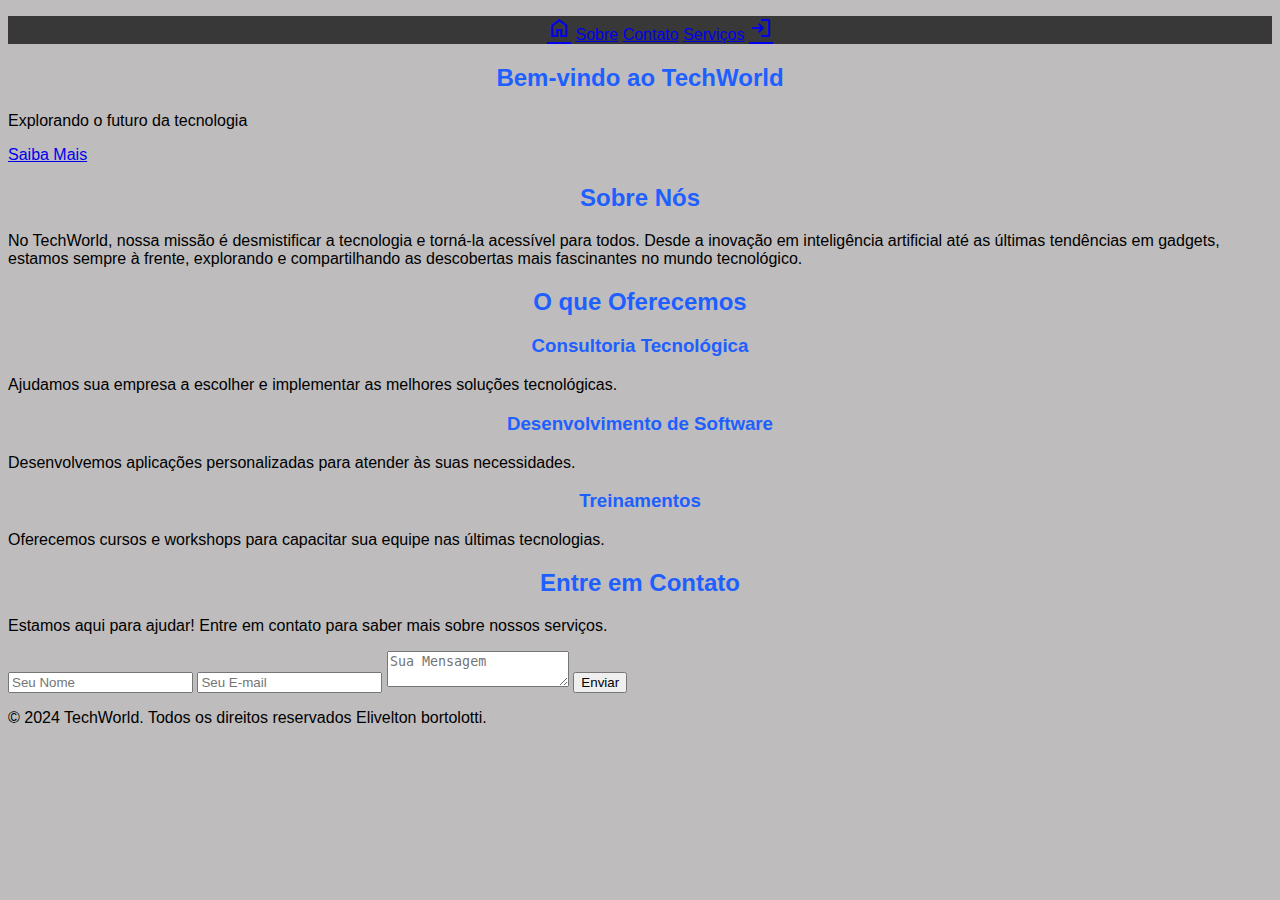
<file: index.html>
<!DOCTYPE html>
<html lang="pt-br">
<head>
      <meta charset="UTF-8">
      <title> Bem vindo </title>
      <link rel="stylesheet" href="style.css">
      
      <link rel="stylesheet" href="https://fonts.googleapis.com/css2?family=Material+Symbols+Outlined:opsz,wght,FILL,GRAD@20..48,100..700,0..1,-50..200" />
      
</head>

<body>
      <header>
            <nav>
            <ul>
                  <lr><a href="login.html" class="material-symbols-outlined">Home</a></lr> 
                  <lr><a href="#">Sobre</a></lr>
                  <lr><a href="contatos.html">Contato</a></lr>                   <lr><a href="#home">Serviços</a></lr>
                  <lr><a href="login.html" class="material-symbols-outlined">Login</a></lr>
                  
         </ul>
      </nav>
      </header>
        <section id="home" class="hero">
        <div class="hero-content">
            <h2>Bem-vindo ao TechWorld</h2>
            <p>Explorando o futuro da tecnologia</p>
            <a href="#about" class="btn">Saiba Mais</a>
        </div>
    </section>

    <section id="about" class="about">
        <div class="container">
            <h2>Sobre Nós</h2>
            <p>
                No TechWorld, nossa missão é desmistificar a tecnologia e torná-la acessível para todos. 
                Desde a inovação em inteligência artificial até as últimas tendências em gadgets, 
                estamos sempre à frente, explorando e compartilhando as descobertas mais fascinantes no mundo tecnológico.
            </p>
        </div>
    </section>

    <section id="services" class="services">
        <div class="container">
            <h2>O que Oferecemos</h2>
            <div class="service-item">
                <h3>Consultoria Tecnológica</h3>
                <p>Ajudamos sua empresa a escolher e implementar as melhores soluções tecnológicas.</p>
            </div>
            <div class="service-item">
                <h3>Desenvolvimento de Software</h3>
                <p>Desenvolvemos aplicações personalizadas para atender às suas necessidades.</p>
            </div>
            <div class="service-item">
                <h3>Treinamentos</h3>
                <p>Oferecemos cursos e workshops para capacitar sua equipe nas últimas tecnologias.</p>
            </div>
        </div>
    </section>

    <section id="contact" class="contact">
        <div class="container">
            <h2>Entre em Contato</h2>
            <p>Estamos aqui para ajudar! Entre em contato para saber mais sobre nossos serviços.</p>
            <form action="contact.php" method="post">
                <input type="text" name="name" placeholder="Seu Nome" required>
                <input type="email" name="email" placeholder="Seu E-mail" required>
                <textarea name="message" placeholder="Sua Mensagem" required></textarea>
                <button type="submit" class="btn">Enviar</button>
            </form>
        </div>
    </section>

    <footer>
        <p>&copy; 2024 TechWorld. Todos os direitos reservados Elivelton bortolotti.</p>
    </footer>
</body>

</html>
</file>
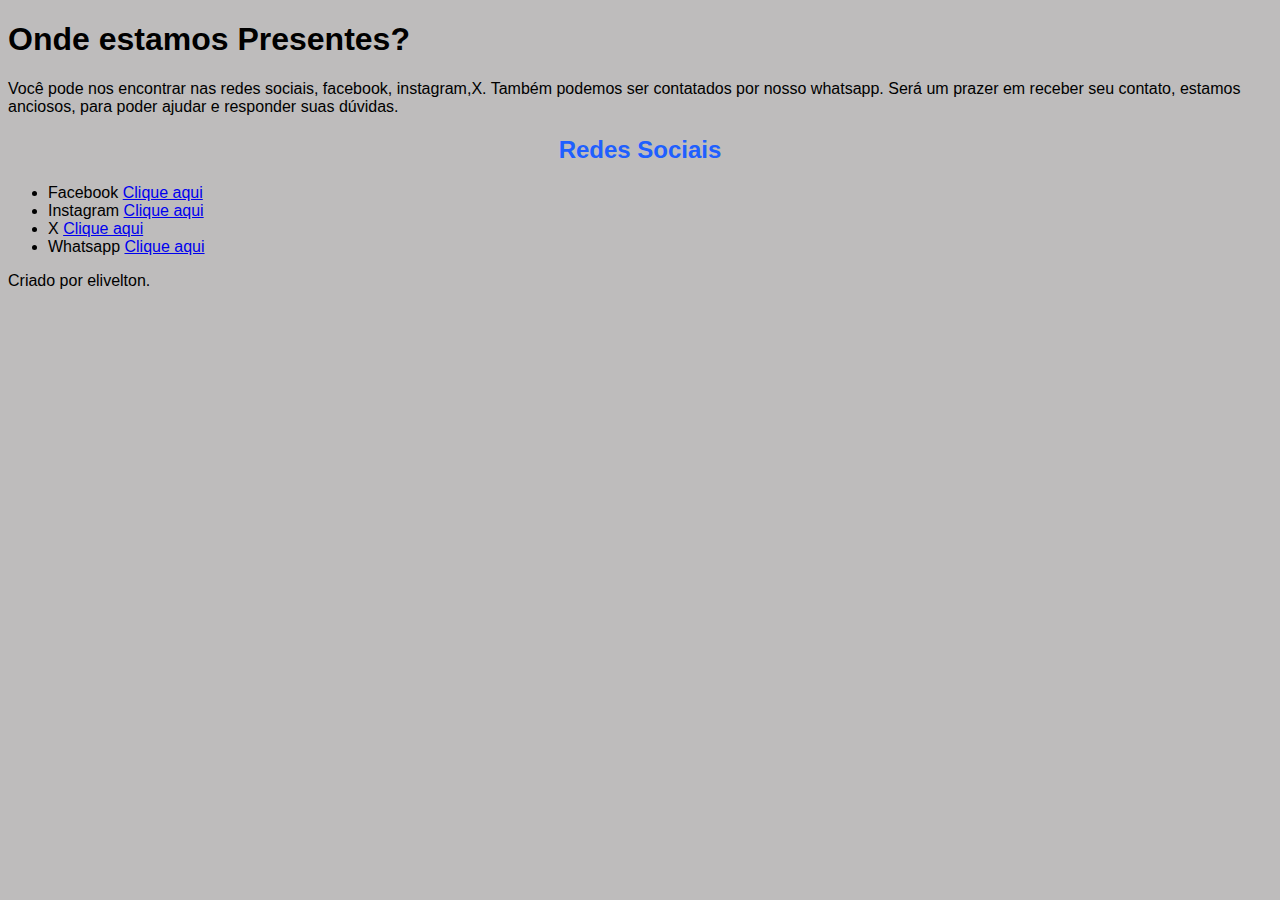
<file: contato.html>
<!DOCTYPE html>
<html lang="pt-br">
<head>
      <meta charset="UTF-8">
      <meta name="viewport" content="width=device-width, initial-scale=1.0">
      <title>Contato</title> 
      <link rel="stylesheet" href="style.css">
</head>
<body>
    <h1>Onde estamos Presentes?</h1>
    <p>Você pode nos encontrar nas redes sociais, facebook, instagram,X.
      Também podemos ser contatados por nosso whatsapp. Será um prazer em receber seu contato, estamos anciosos,
      para poder ajudar e responder suas dúvidas.</p>
    </p> 
    <h2>Redes Sociais</h2>
    <ul> 
      <li>Facebook <a href="https://www.facebook.com/">Clique aqui</a> </l>
      <li>Instagram <a href="https://www.instagram.com/">Clique aqui</a> </li>
      <li>X <a href="https://x.com/">Clique aqui</a> </li>
      <li>Whatsapp <a href="https://web.whatsapp.com/">Clique aqui</a></li>
    </ul>
</body>
<footer>Criado por elivelton.</footer>
</html>
</file>
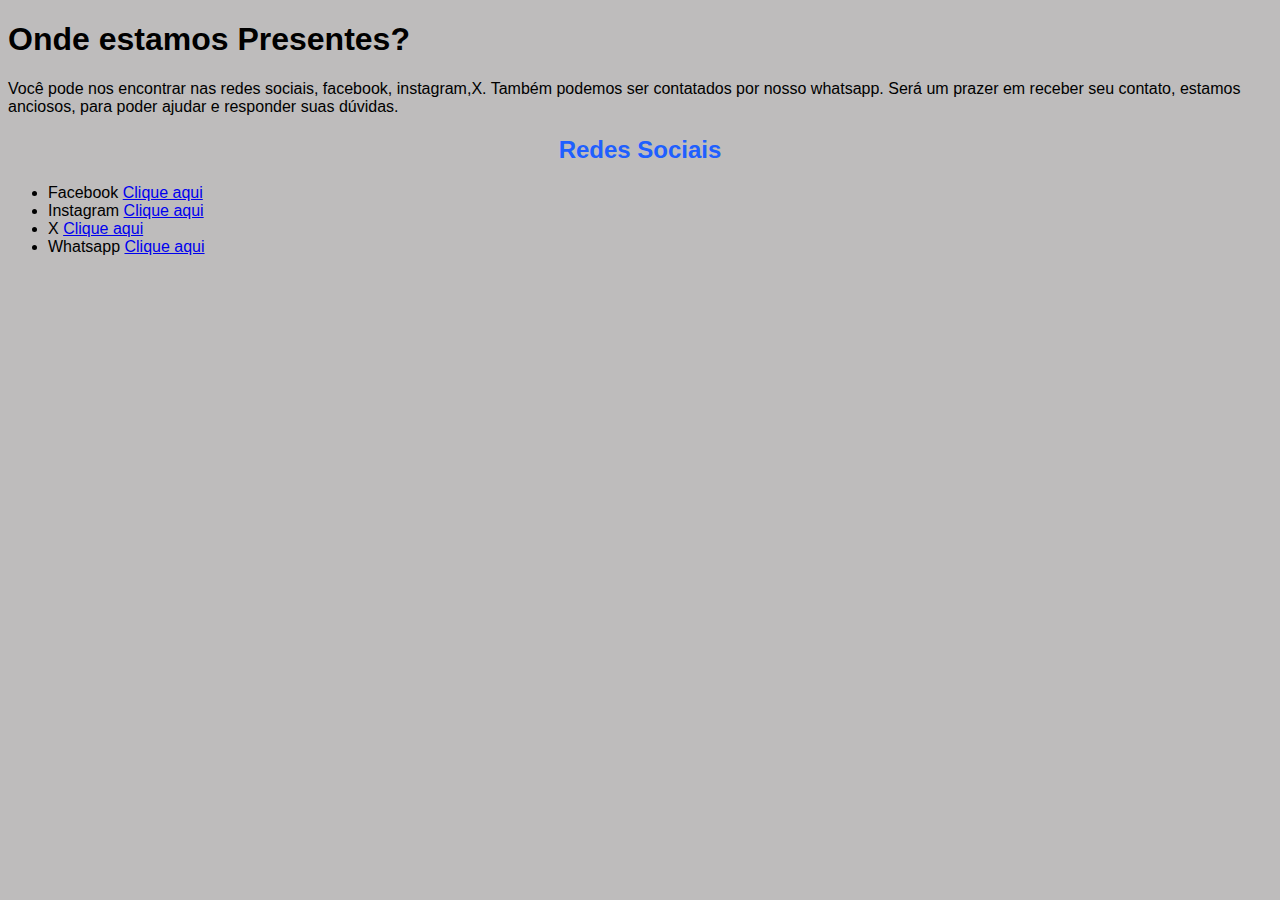
<file: contatos.html>
<!DOCTYPE html>
<html lang="pt-br">
<head>
      <meta charset="UTF-8">
      <meta name="viewport" content="width=device-width, initial-scale=1.0">
      <title>Contato</title> 
      <link rel="stylesheet" href="style.css">
</head>
<body>
    <h1>Onde estamos Presentes?</h1>
    <p>Você pode nos encontrar nas redes sociais, facebook, instagram,X.
      Também podemos ser contatados por nosso whatsapp. Será um prazer em receber seu contato, estamos anciosos,
      para poder ajudar e responder suas dúvidas.</p>
    </p> 
    <h2>Redes Sociais</h2>
    <ul> 
      <li>Facebook <a href="https://www.facebook.com/">Clique aqui</a> </l>
      <li>Instagram <a href="https://www.instagram.com/">Clique aqui</a> </li>
      <li>X <a href="https://x.com/">Clique aqui</a> </li>
      <li>Whatsapp <a href="https://web.whatsapp.com/">Clique aqui</a></li>
    </ul>
</body>
</html>
</file>
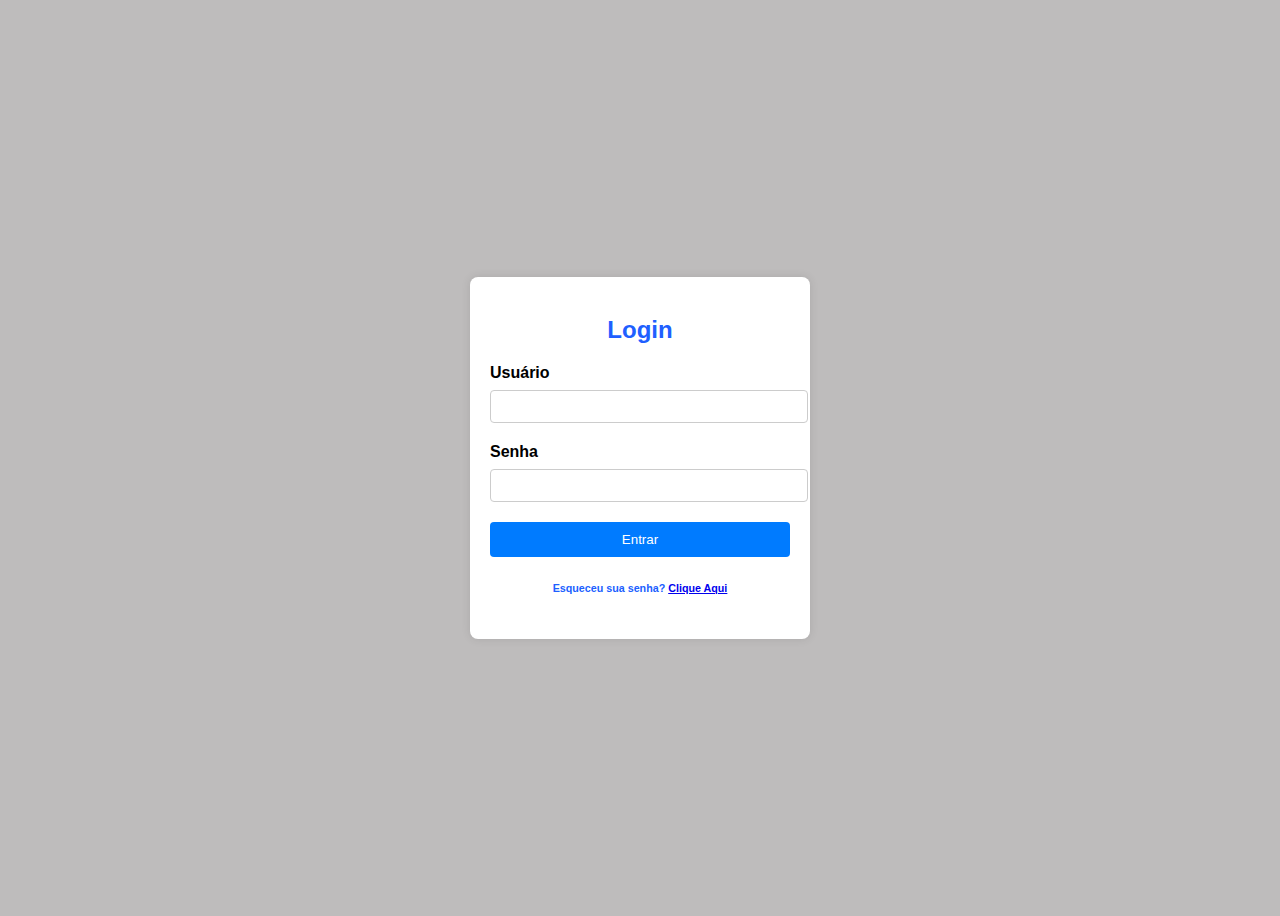
<file: login.html>
<!DOCTYPE html>
<html lang="pt-BR">
<head>
    <meta charset="UTF-8">
    <meta name="viewport" content="width=device-width, initial-scale=1.0">
    <title>Página de Login</title>
    <link rel="stylesheet" href="style.css">
    <link rel="stylesheet" href="index.php">
</head>
<body id="b1">
    <!--aqui na tag body, fiz o uso de id para diferênciar o body do html login, para o body html do index-->
    <div class="login-container">
        <h2>Login</h2>
        <form action="login.php" method="post">
            <label for="username">Usuário</label>
            <input type="text" id="username" name="username" required>

            <label for="password">Senha</label>
            <input type="password" id="password" name="password" required>
            <button type="submit">Entrar</button>
            <H6>Esqueceu sua senha? <a href="#">Clique Aqui</a></H6>        </form>
    </div>
</body>
</html>
</file>
<file: style.css>
body {
      font-family: Arial, sans-serif;
      background-color: #bebcbc;
      justify-content: center;
      align-items: center;
  }

#b1 {
      font-family: Arial, sans-serif;
      background-color: #bebcbc;
      justify-content: center;
      align-items: center;
      height: 100vh;
      display: flex;
  }
  /*Aqui no b1 seria a marcaçõ de body na página login fiz o uso de id para diferenciar o body.**/
  header {
    background-color: #383838;
    text-align: center;

  } 
  h2,h3,h6{
    color: #205fff;
    text-align: center ;
  }

  p {
    text-align: auto;
  }
  .login-container {
      background-color: #fff;
      padding: 20px;
      border-radius: 8px;
      box-shadow: 0 0 10px rgba(0, 0, 0, 0.1);
      width: 300px;
  }
  
  .login-container h2 {
      text-align: center;
      margin-bottom: 20px;
  }
  
  .login-container label {
      display: block;
      margin-bottom: 8px;
      font-weight: bold;
  }
  
  .login-container input {
      width: 100%;
      padding: 8px;
      margin-bottom: 20px;
      border: 1px solid #ccc;
      border-radius: 4px;
  }
  
  .login-container button {
      width: 100%;
      padding: 10px;
      background-color: #007bff;
      color: white;
      border: none;
      border-radius: 4px;
      cursor: pointer;
  }
  
  .login-container button:hover {
      background-color: #0056b3;
  }
</file>
